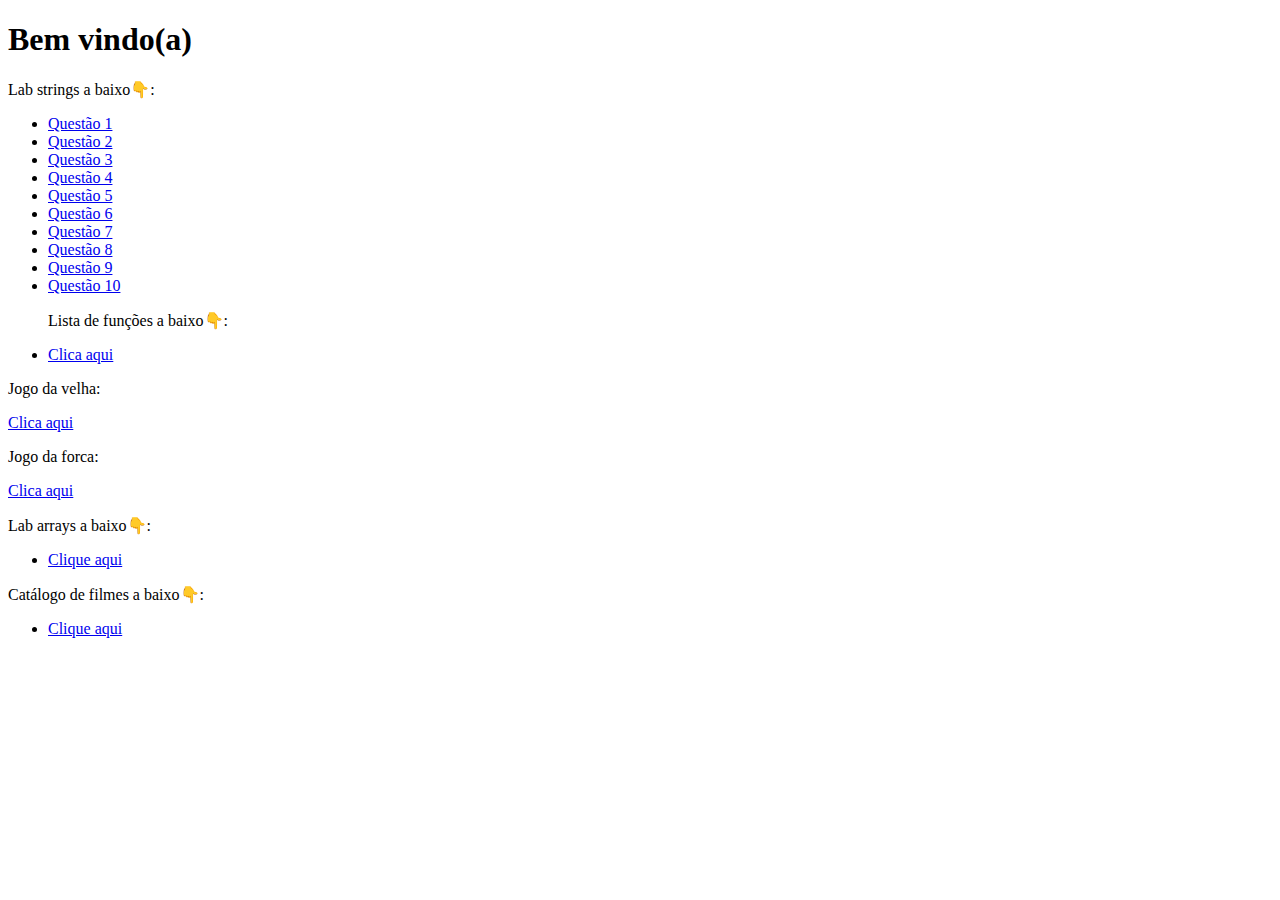
<file: index.html>
<!DOCTYPE html>
<html lang="pt-br">
<head>
    <meta charset="UTF-8">
    <meta name="viewport" content="width=device-width, initial-scale=1.0">
    <title>Document</title>
</head>
<body>
    <h1>Bem vindo(a)</h1>
    <p>Lab strings a baixo👇:</p>
    <ul>
    <li>
    <a href="atividades110425/01/index.html">Questão 1</a>
    </li>
    <li>
    <a href="atividades110425/02/02.html">Questão 2</a>
    </li>
    <li>
    <a href="atividades110425/03/index.html">Questão 3</a>
    </li>
    <li>
    <a href="atividades110425/04/index.html">Questão 4</a>
    </li>
    <li>
    <a href="atividades110425/05/index.html">Questão 5</a>
    </li>
    <li>
    <a href="atividades110425/06/index.html">Questão 6</a>
    </li>
    <li>
    <a href="atividades110425/07/index.html">Questão 7</a>
    </li>
    <li>
    <a href="atividades110425/08/index.html">Questão 8</a>
    </li>
    <li>
    <a href="atividades110425/09/index.html">Questão 9</a>
    </li>
    <li>
    <a href="atividades110425/10/index.html">Questão 10</a>
    </li>
    <p>Lista de funções a baixo👇:</p>
    <li>
    <a href="aula17042025/ativ_rec01 (1).html">Clica aqui</a>
    </li>
    </ul>
      <p>Jogo da velha:</p>
    <li>
    <a href="jogodavelha.html">Clica aqui</a>
    </li>
    </ul>
      <p>Jogo da forca:</p>
    <li>
    <a href="forca.html">Clica aqui</a>
    </li>
    <p>Lab arrays a baixo👇:</p>
    <ul>
    <li>
    <a href="lab_array/index.html">Clique aqui</a>
    </ul>
        <p>Catálogo de filmes a baixo👇:</p>
    <ul>
    <li>
    <a href="filmes/index.html">Clique aqui</a>
    </ul>
</body>
</html>
</file>
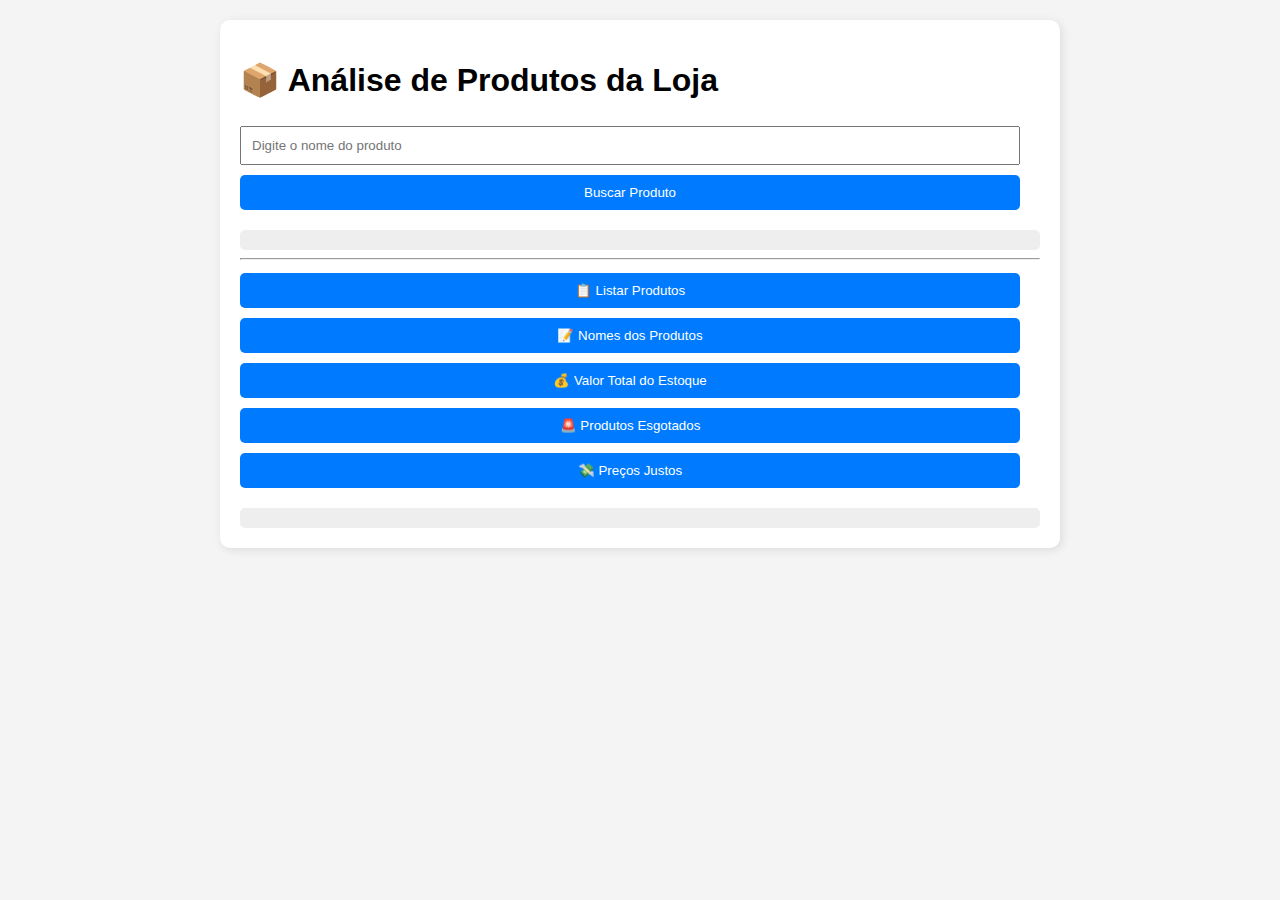
<file: lab_array/index.html>
<!DOCTYPE html>
<html lang="pt-BR">
<head>
  <meta charset="UTF-8" />
  <meta name="viewport" content="width=device-width, initial-scale=1.0" />
  <title>Análise de Produtos</title>
  <link rel="stylesheet" href="css/estilo.css" />
</head>
<body>
  <div class="container">
    <h1>📦 Análise de Produtos da Loja</h1>

    <input type="text" id="buscar" placeholder="Digite o nome do produto" />
    <button>Buscar Produto</button>
    <div id="resultadoBusca" class="card"></div>

    <hr />

    <button onclick="listarProdutos()">📋 Listar Produtos</button>
    <button onclick="mostrarNomes()">📝 Nomes dos Produtos</button>
    <button onclick="calcularTotal()">💰 Valor Total do Estoque</button>
    <button onclick="verificarEsgotados()">🚨 Produtos Esgotados</button>
    <button onclick="verificarPrecos()">💸 Preços Justos</button>

    <div id="resultado" class="output"></div>
  </div>

  <script src="js/script.js"></script>
</body>
</html>
</file>
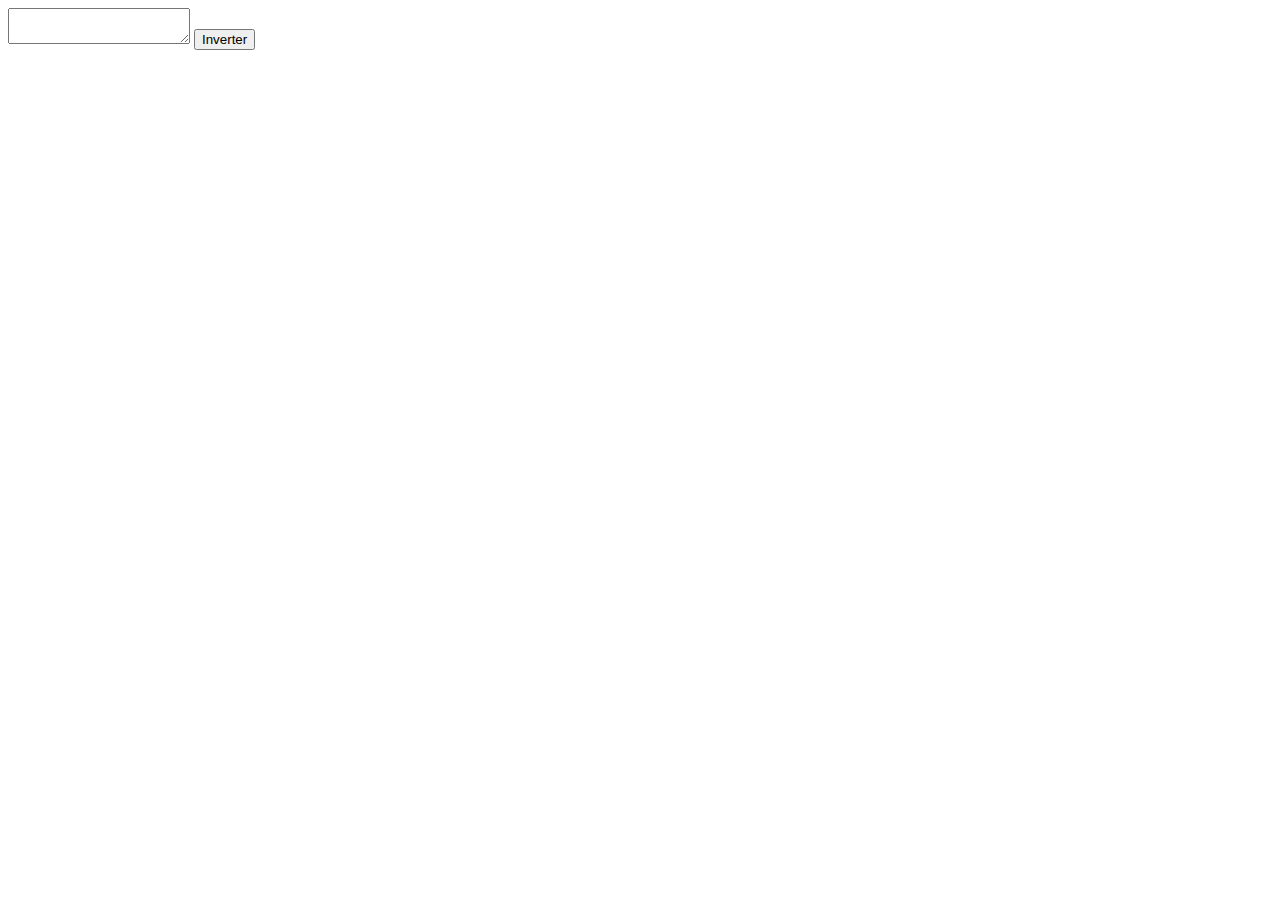
<file: atividades110425/01/index.html>
<!DOCTYPE html>
<html lang="en">
<head>
    <meta charset="UTF-8">
    <meta name="viewport" content="width=device-width, initial-scale=1.0">
    <title>Document</title>
    <script src="js/script01.js" defer></script>
</head>
<body>
    <textarea id="frase"></textarea>
    <button id="executa">Inverter</button>
    <div id="resultado1"></div>
</body>
</html>
</file>
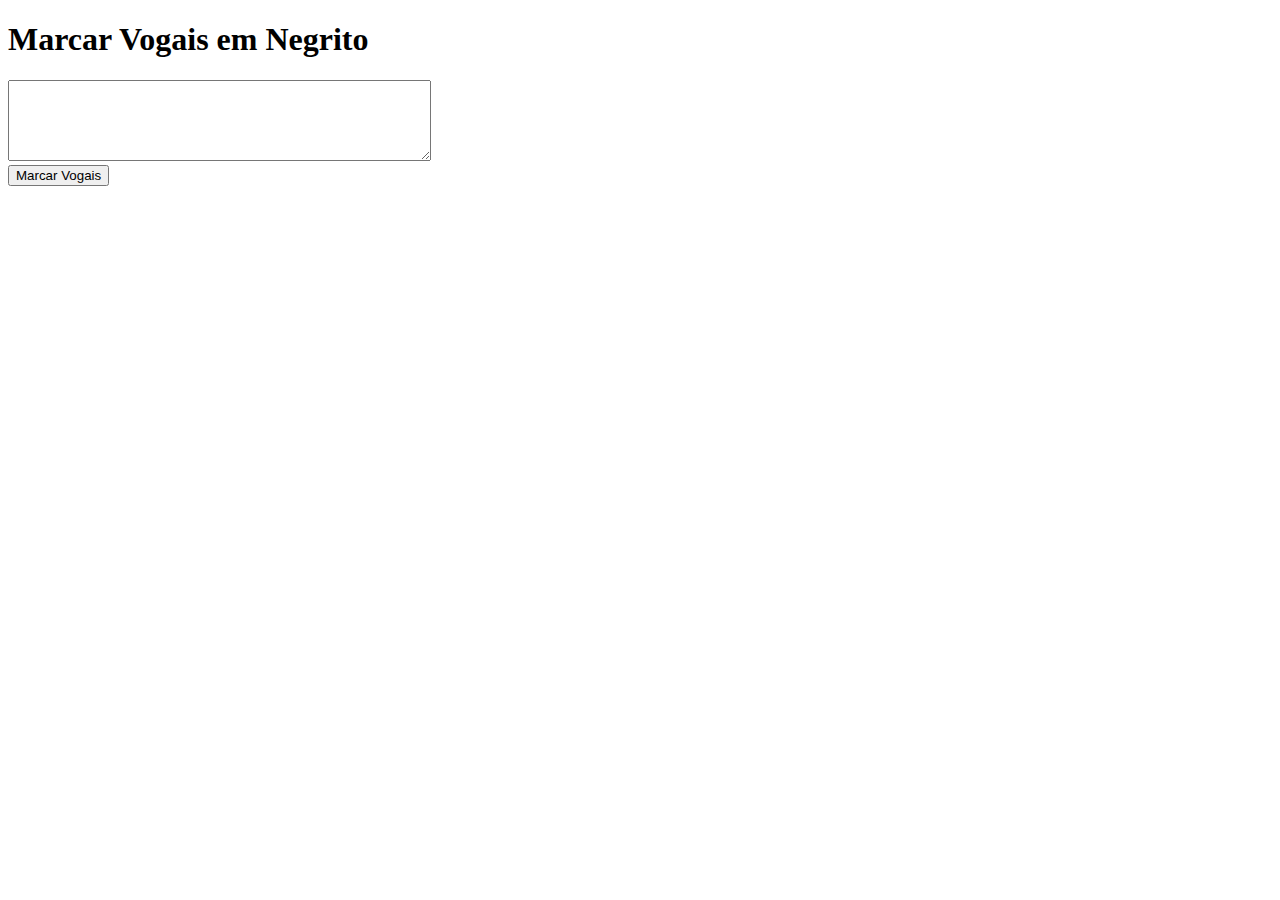
<file: atividades110425/02/index.html>
<!DOCTYPE html>
<html>
<head>
    <title>Marcar Vogais em Negrito</title>
    <style>
        .bold-vowel {
            font-weight: bold;
            color: red;
        }
    </style>
</head>
<body>
    <h1>Marcar Vogais em Negrito</h1>
    <textarea id="inputText" rows="5" cols="50"></textarea><br>
    <button onclick="markVowels()">Marcar Vogais</button>
    <div id="result"></div>

    <script src="02.js"></script>
</body>
</html>
</file>
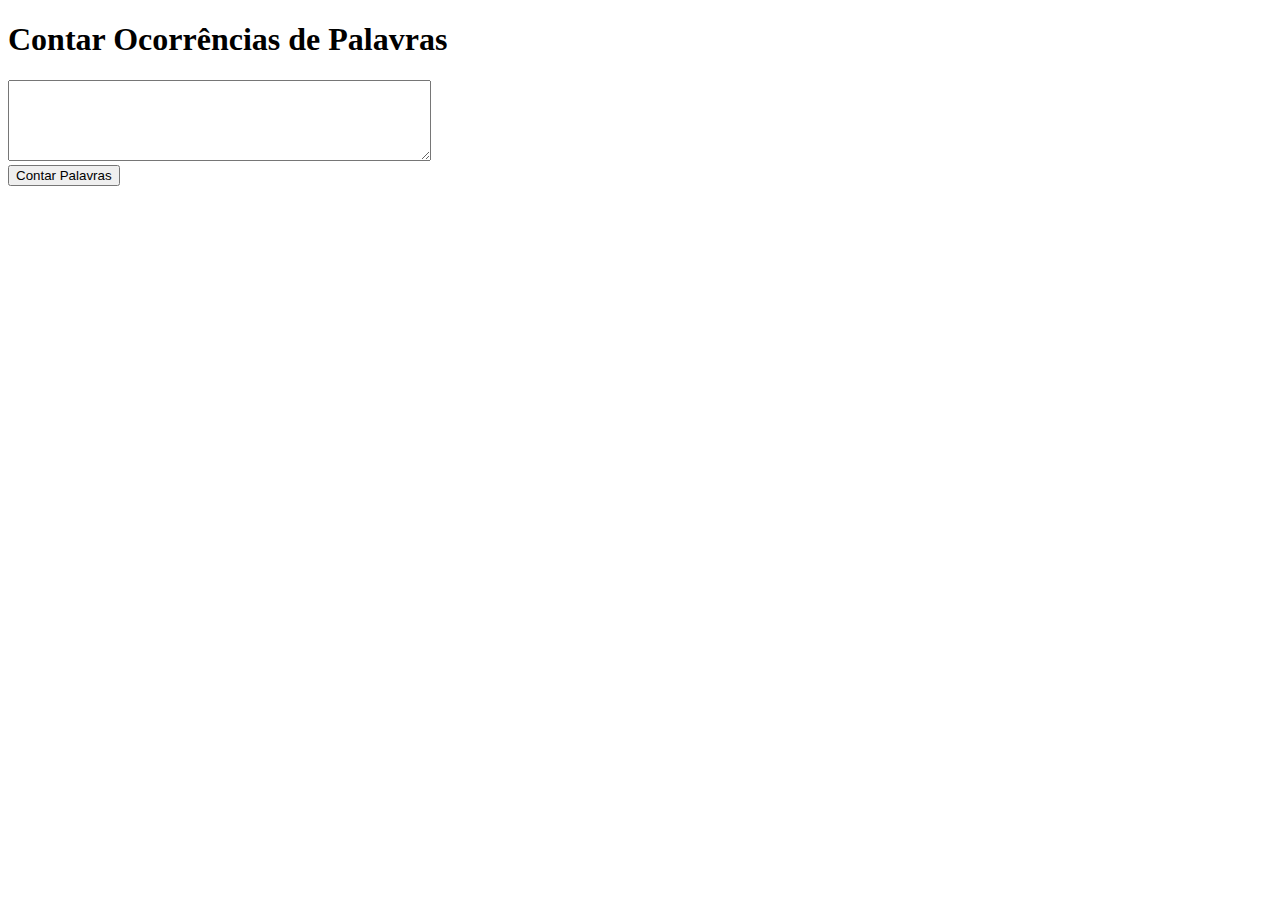
<file: atividades110425/03/index.html>
<!DOCTYPE html>
<html>
<head>
    <title>Contar Ocorrências de Palavras</title>
    <style>
        table {
            border-collapse: collapse;
            width: 50%;
        }
        th, td {
            border: 1px solid black;
            padding: 8px;
            text-align: left;
        }
    </style>
</head>
<body>
    <h1>Contar Ocorrências de Palavras</h1>
    <textarea id="inputText" rows="5" cols="50"></textarea><br>
    <button onclick="countWords()">Contar Palavras</button>
    <div id="result"></div>

    <script src="03.js"></script>
</body>
</html>
</file>
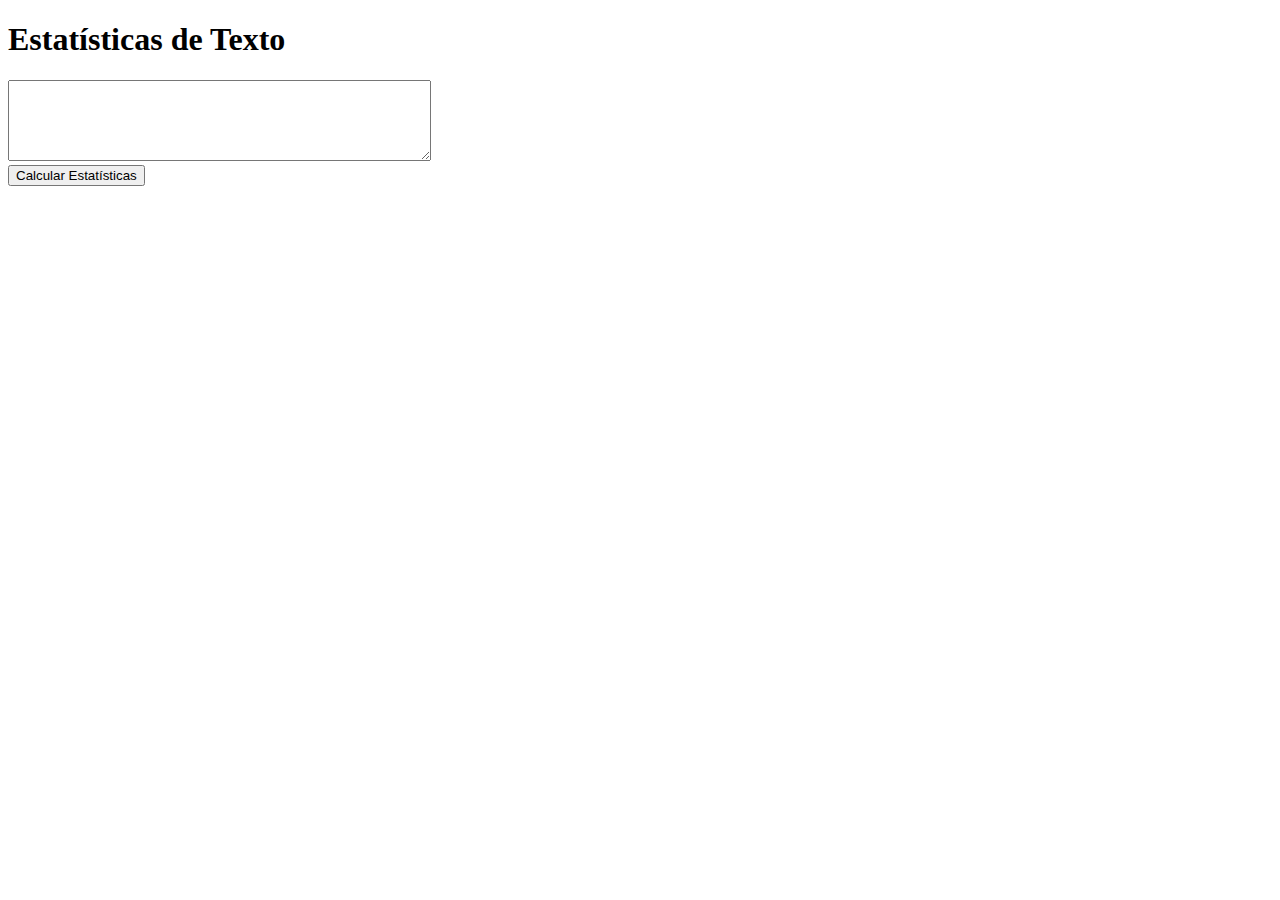
<file: atividades110425/04/index.html>
<!DOCTYPE html>
<html>
<head>
    <title>Estatísticas de Texto</title>
</head>
<body>
    <h1>Estatísticas de Texto</h1>
    <textarea id="inputText" rows="5" cols="50"></textarea><br>
    <button onclick="textStats()">Calcular Estatísticas</button>
    <div id="result"></div>

    <script src="04.js"></script>
</body>
</html>
</file>
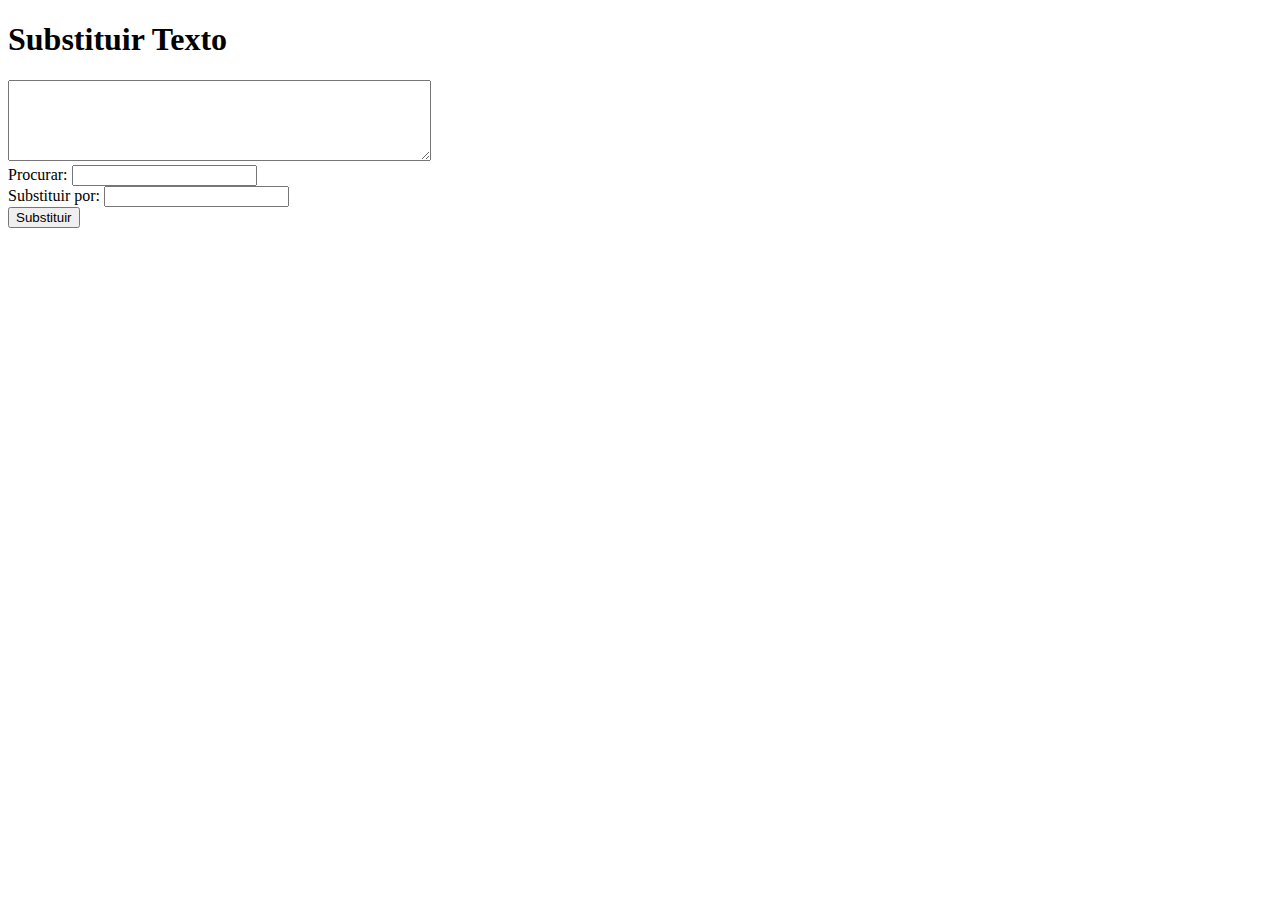
<file: atividades110425/05/index.html>
<!DOCTYPE html>
<html>
<head>
    <title>Substituir Texto</title>
</head>
<body>
    <h1>Substituir Texto</h1>
    <textarea id="inputText" rows="5" cols="50"></textarea><br>
    <label for="searchText">Procurar:</label>
    <input type="text" id="searchText"><br>
    <label for="replaceText">Substituir por:</label>
    <input type="text" id="replaceText"><br>
    <button onclick="replaceText()">Substituir</button>
    <div id="result"></div>

    <script src="05.js"></script>
</body>
</html>
</file>
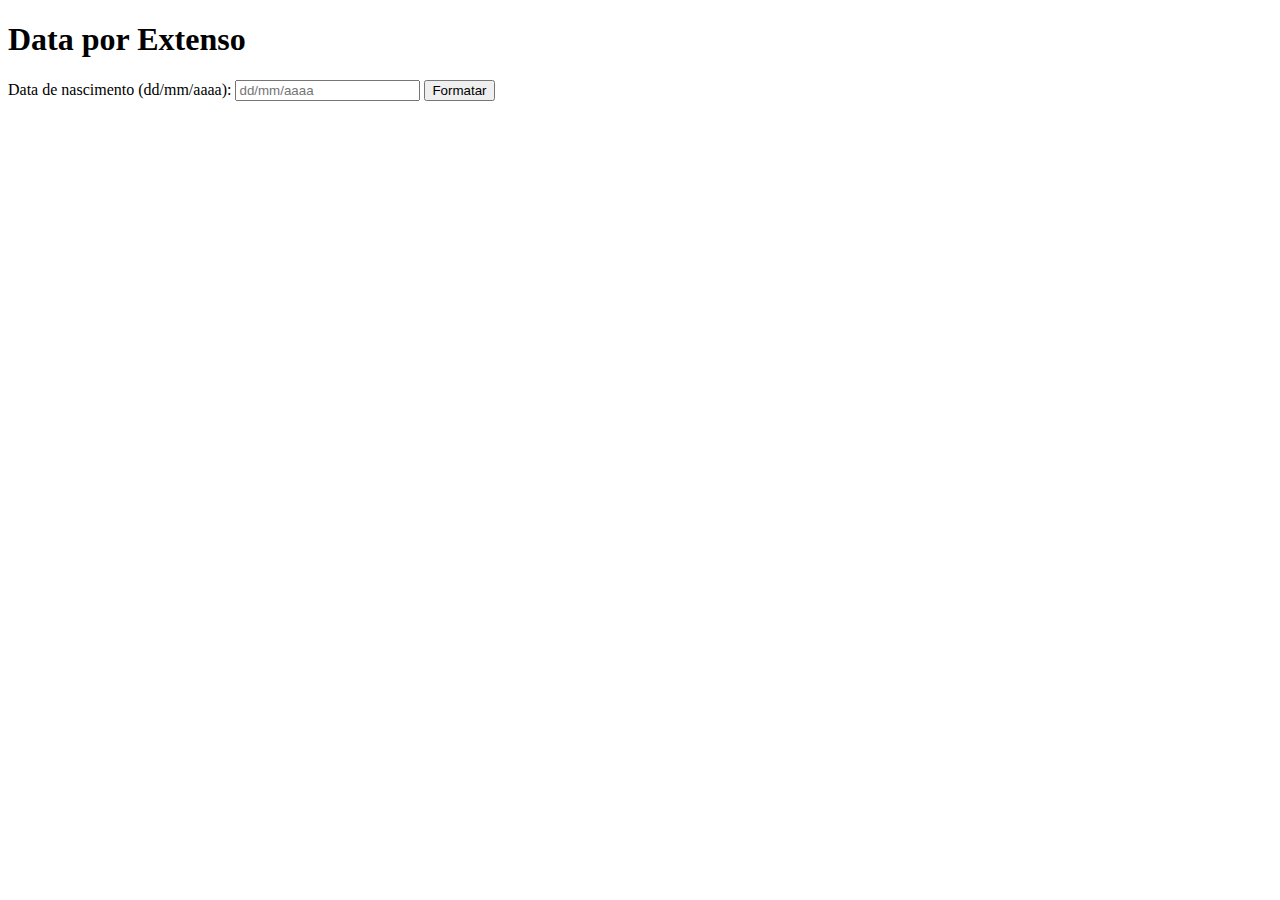
<file: atividades110425/06/index.html>
<!DOCTYPE html>
<html>
<head>
    <title>Data por Extenso</title>
</head>
<body>
    <h1>Data por Extenso</h1>
    <label for="birthDate">Data de nascimento (dd/mm/aaaa):</label>
    <input type="text" id="birthDate" placeholder="dd/mm/aaaa">
    <button onclick="formatDate()">Formatar</button>
    <div id="result"></div>

    <script src="06.js"></script>
</body>
</html>
</file>
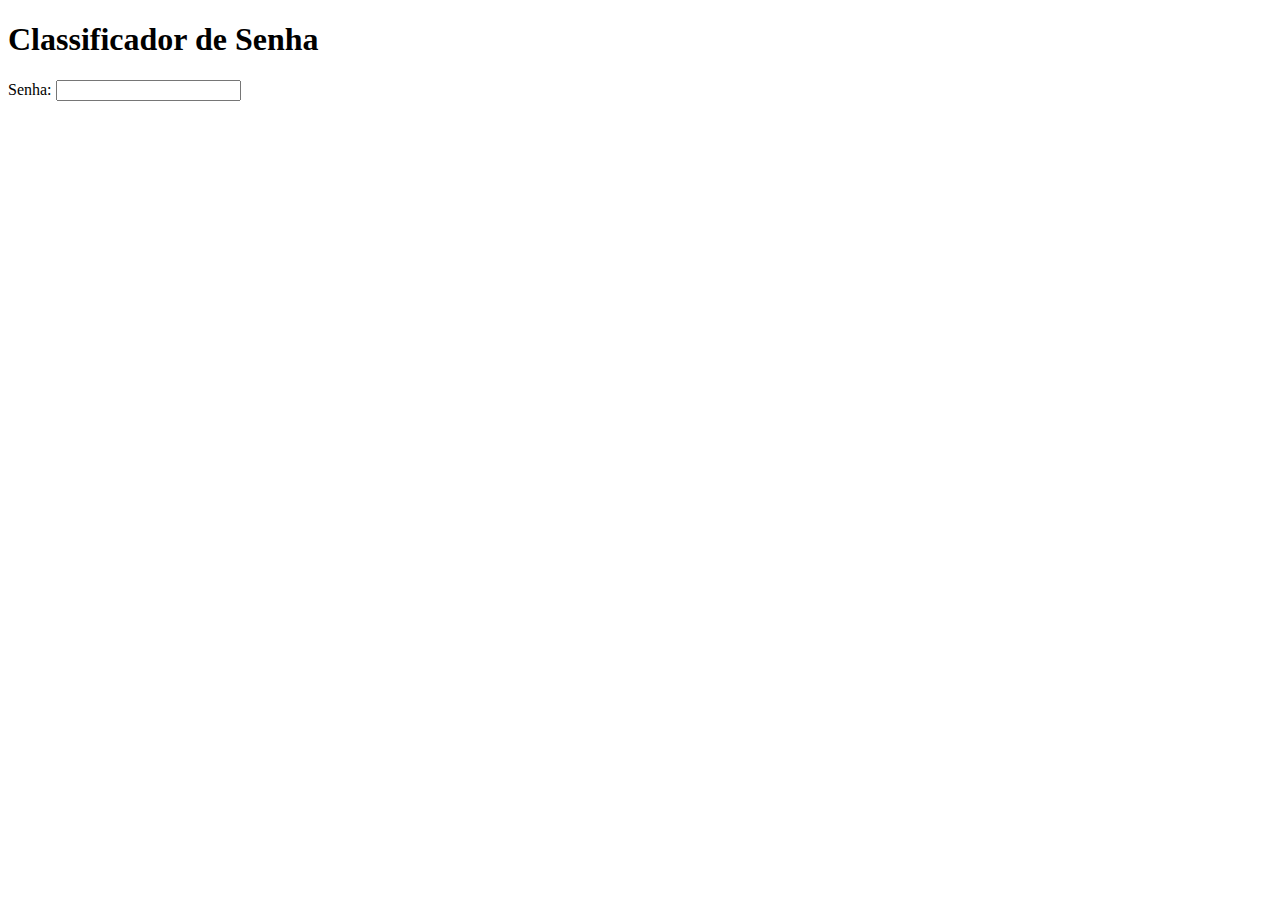
<file: atividades110425/07/index.html>
<!DOCTYPE html>
<html>
<head>
    <title>Classificador de Senha</title>
    <style>
        .weak {
            color: red;
        }
        .medium {
            color: orange;
        }
        .strong {
            color: green;
        }
    </style>
</head>
<body>
    <h1>Classificador de Senha</h1>
    <label for="password">Senha:</label>
    <input type="password" id="password" oninput="classifyPassword()">
    <div id="strength"></div>

    <script src="07.js"></script>
</body>
</html>
</file>
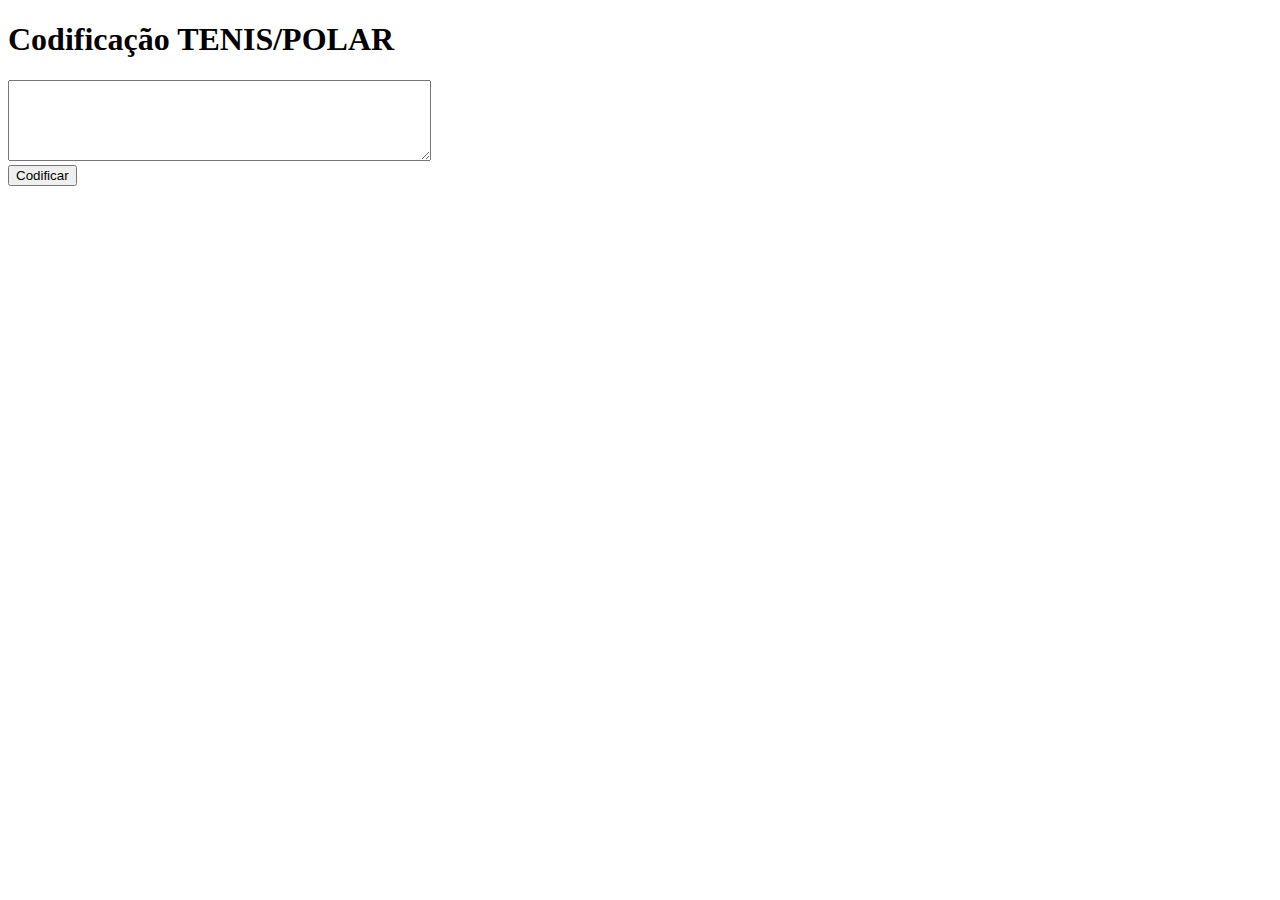
<file: atividades110425/08/index.html>
<!DOCTYPE html>
<html>
<head>
    <title>Codificação TENIS/POLAR</title>
</head>
<body>
    <h1>Codificação TENIS/POLAR</h1>
    <textarea id="inputText" rows="5" cols="50"></textarea><br>
    <button onclick="encodeText()">Codificar</button>
    <div id="result"></div>

    <script src="08.js"></script>
</body>
</html>
</file>
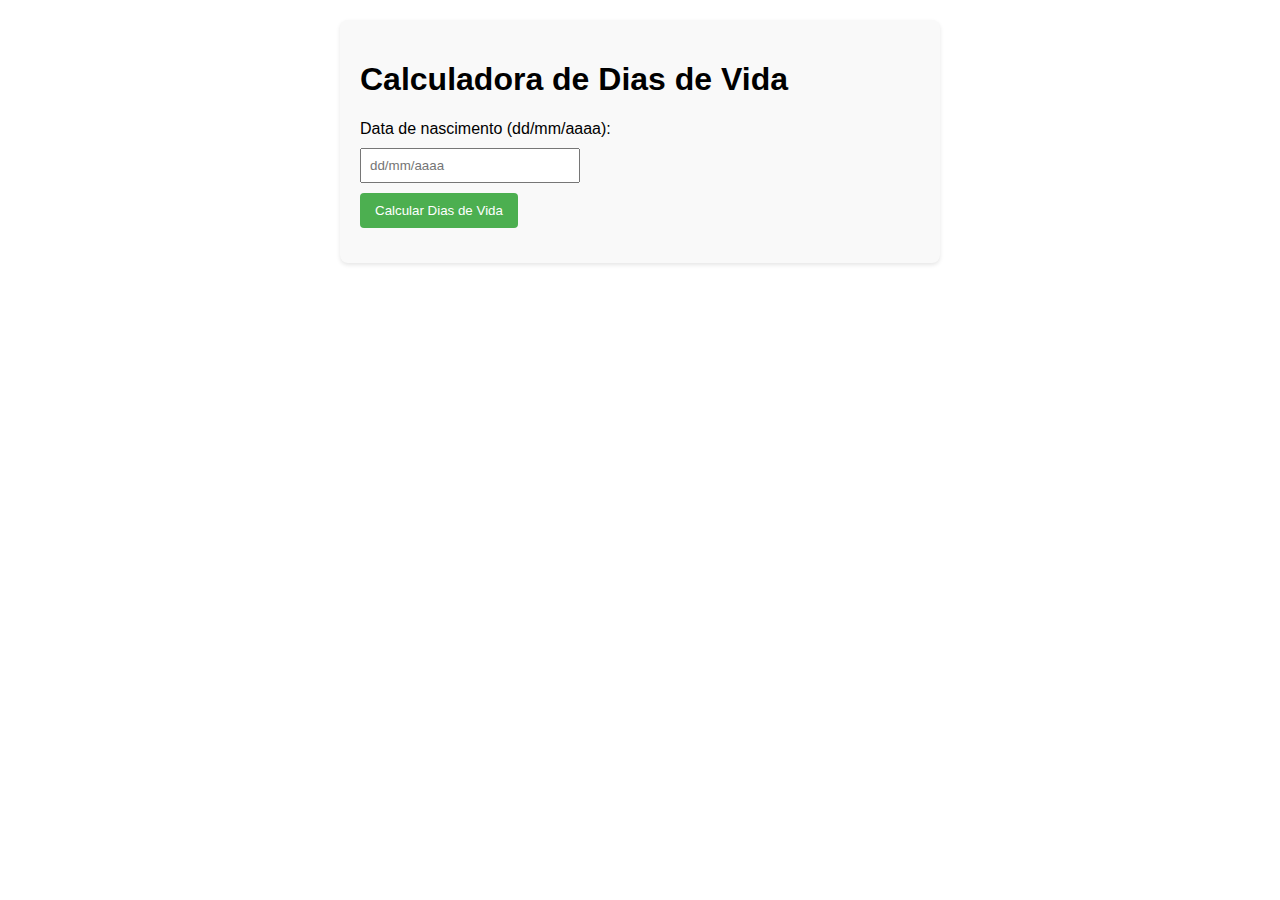
<file: atividades110425/09/index.html>
<!DOCTYPE html>
<html>
<head>
    <title>Calculadora de Dias de Vida</title>
    <style>
        body {
            font-family: Arial, sans-serif;
            max-width: 600px;
            margin: 0 auto;
            padding: 20px;
        }
        .container {
            background-color: #f9f9f9;
            padding: 20px;
            border-radius: 8px;
            box-shadow: 0 2px 4px rgba(0,0,0,0.1);
        }
        input {
            padding: 8px;
            margin: 10px 0;
            width: 200px;
        }
        button {
            background-color: #4CAF50;
            color: white;
            padding: 10px 15px;
            border: none;
            border-radius: 4px;
            cursor: pointer;
        }
        button:hover {
            background-color: #45a049;
        }
        #result {
            margin-top: 15px;
            font-weight: bold;
        }
    </style>
</head>
<body>
    <div class="container">
        <h1>Calculadora de Dias de Vida</h1>
        <label for="birthDate">Data de nascimento (dd/mm/aaaa):</label><br>
        <input type="text" id="birthDate" placeholder="dd/mm/aaaa"><br>
        <button onclick="calculateLifeDays()">Calcular Dias de Vida</button>
        <div id="result"></div>
    </div>

    <script src="09.js"></script>
</body>
</html>
</file>
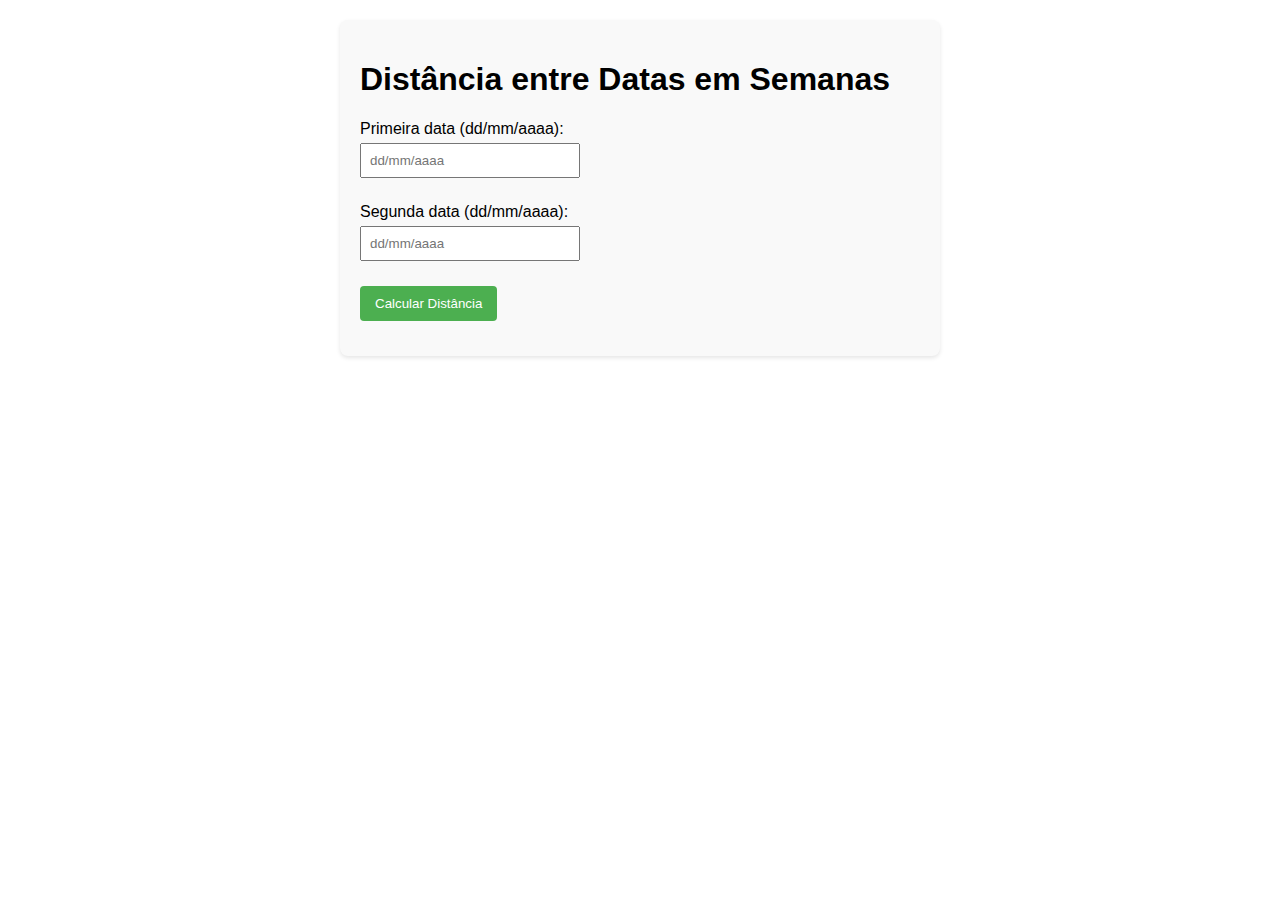
<file: atividades110425/10/index.html>
<!DOCTYPE html>
<html>
<head>
    <title>Calculadora de Distância entre Datas</title>
    <style>
        body {
            font-family: Arial, sans-serif;
            max-width: 600px;
            margin: 0 auto;
            padding: 20px;
        }
        .container {
            background-color: #f9f9f9;
            padding: 20px;
            border-radius: 8px;
            box-shadow: 0 2px 4px rgba(0,0,0,0.1);
        }
        input {
            padding: 8px;
            margin: 5px 0 15px;
            width: 200px;
        }
        button {
            background-color: #4CAF50;
            color: white;
            padding: 10px 15px;
            border: none;
            border-radius: 4px;
            cursor: pointer;
        }
        button:hover {
            background-color: #45a049;
        }
        #result {
            margin-top: 15px;
            font-weight: bold;
        }
        .date-input {
            margin-bottom: 10px;
        }
    </style>
</head>
<body>
    <div class="container">
        <h1>Distância entre Datas em Semanas</h1>
        
        <div class="date-input">
            <label for="date1">Primeira data (dd/mm/aaaa):</label><br>
            <input type="text" id="date1" placeholder="dd/mm/aaaa">
        </div>
        
        <div class="date-input">
            <label for="date2">Segunda data (dd/mm/aaaa):</label><br>
            <input type="text" id="date2" placeholder="dd/mm/aaaa">
        </div>
        
        <button onclick="calculateWeeks()">Calcular Distância</button>
        <div id="result"></div>
    </div>

    <script src="10.js"></script>
</body>
</html>
</file>
<file: lab_array/css/estilo.css>
body {
  font-family: Arial, sans-serif;
  background: #f4f4f4;
  margin: 0;
  padding: 20px;
}

.container {
  max-width: 800px;
  margin: auto;
  background: white;
  padding: 20px;
  border-radius: 10px;
  box-shadow: 2px 2px 10px rgba(0,0,0,0.1);
}

input, button {
  padding: 10px;
  margin: 5px 0;
  width: calc(100% - 20px);
  box-sizing: border-box;
}

button {
  cursor: pointer;
  border: none;
  background-color: #007bff;
  color: white;
  margin-top: 5px;
  border-radius: 5px;
}

button:hover {
  background-color: #0056b3;
}

.output, .card {
  background: #eee;
  padding: 10px;
  margin-top: 15px;
  border-radius: 5px;
  white-space: pre-wrap;
}
</file>
